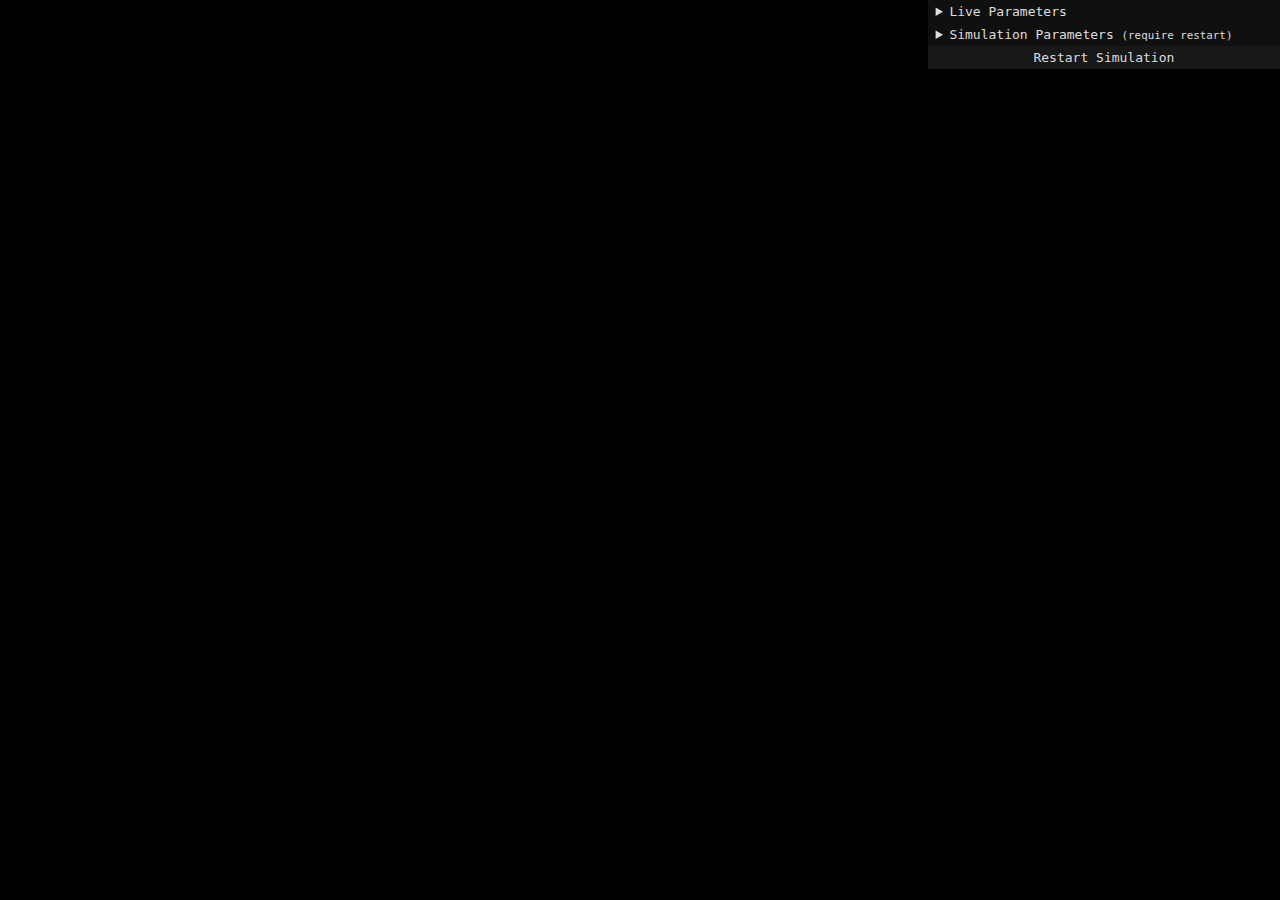
<file: web/index.html>
<!DOCTYPE html>
<html lang="en">
<head>
  <meta charset="UTF-8">
  <meta name="viewport" content="width=device-width, initial-scale=1">
  <link rel="stylesheet" href="style.css">
  <title>Gravity</title>
</head>
<body>
  <canvas id="canvas"></canvas>
  <section id="settings">
    <details>
      <summary>Live Parameters</summary>
      <div>
        <span>Gravitational Constant</span>
        <input id="bigG" type="number" min="0" step="0.1" value="1">
        <span>Gravity Simulation Coarseness</span>
        <input id="theta" type="number" min="0" step="0.1" value="0.5">
        <span>Timestep</span>
        <input id="dt" type="number" min="0" step="0.01" value="0.5">
        <label for="particles">Render Particles</label>
        <input id="particles" type="checkbox" checked>
        <label for="quadtree">Render Quadtree</label>
        <input id="quadtree" type="checkbox">
      </div>
    </details>
    <details>
      <summary>Simulation Parameters <small>(require restart)</small></summary>
      <div>
        <span>Simulation Limits</span>
        <input id="scale" type="number" min="1" max="2147483647" value="4096">
        <span>Particle Count</span>
        <input id="count" type="number" min="1" max="2147483647" value="10000">
        <span>Particle Mass</span>
        <input id="mass" type="number" min="0.001" max="100" step="0.1" value="1">
        <span>Spread</span>
        <input id="spread" type="number" min="0" max="2147483647" value="512">
      </div>
    </details>
    <button id="restart">Restart Simulation</button>
  </section>
  <script type="module" src="ts/main.ts"></script>
</body>
</html>
</file>
<file: web/style.css>
* {
  box-sizing: border-box;
}

body {
  font-family: "Cascadia Code", "Fira Mono", monospace;
  font-size: 13px;

  background: black;
  color: #ddd;
  margin: 0;
}

#canvas {
  position: absolute;
  left: 0;
  top: 0;
  width: 100vw;
  height: 100vh;
  object-fit: contain;
}

#settings {
  position: absolute;
  right: 0;
  top: 0;
  display: flex;
  flex-direction: column;
  min-width: 45ch;
  background: #00000080;
}

#settings summary {
  background: #20202080;
  padding: 0.25rem 1ch;
  user-select: none;
}

#settings summary:hover {
  background: #28282880;
}

#settings details > div {
  padding: 1ch;
  display: grid;
  grid-template-columns: 1fr 12ch;
  grid-gap: 0.2rem 1ch;
  align-items: center;
  text-align: right;
}

#settings input {
  background: #00000080;
  color: inherit;
  border: 1px solid #222;
  font: inherit;
  width: 100%;
}

#settings input[type="checkbox"] {
  justify-self: start;
  width: auto;
  margin: 2.5px 0;
  padding: 0;
}

#settings button {
  background: #30303080;
  color: inherit;
  border: none;
  font: inherit;
  padding: 0.25rem 1ch;
}

#settings button:hover {
  background: #38383880;
}

#settings button:active {
  background: #28282880;
  color: transparent;
  text-shadow: 0px 1px #aaa;
}
</file>
